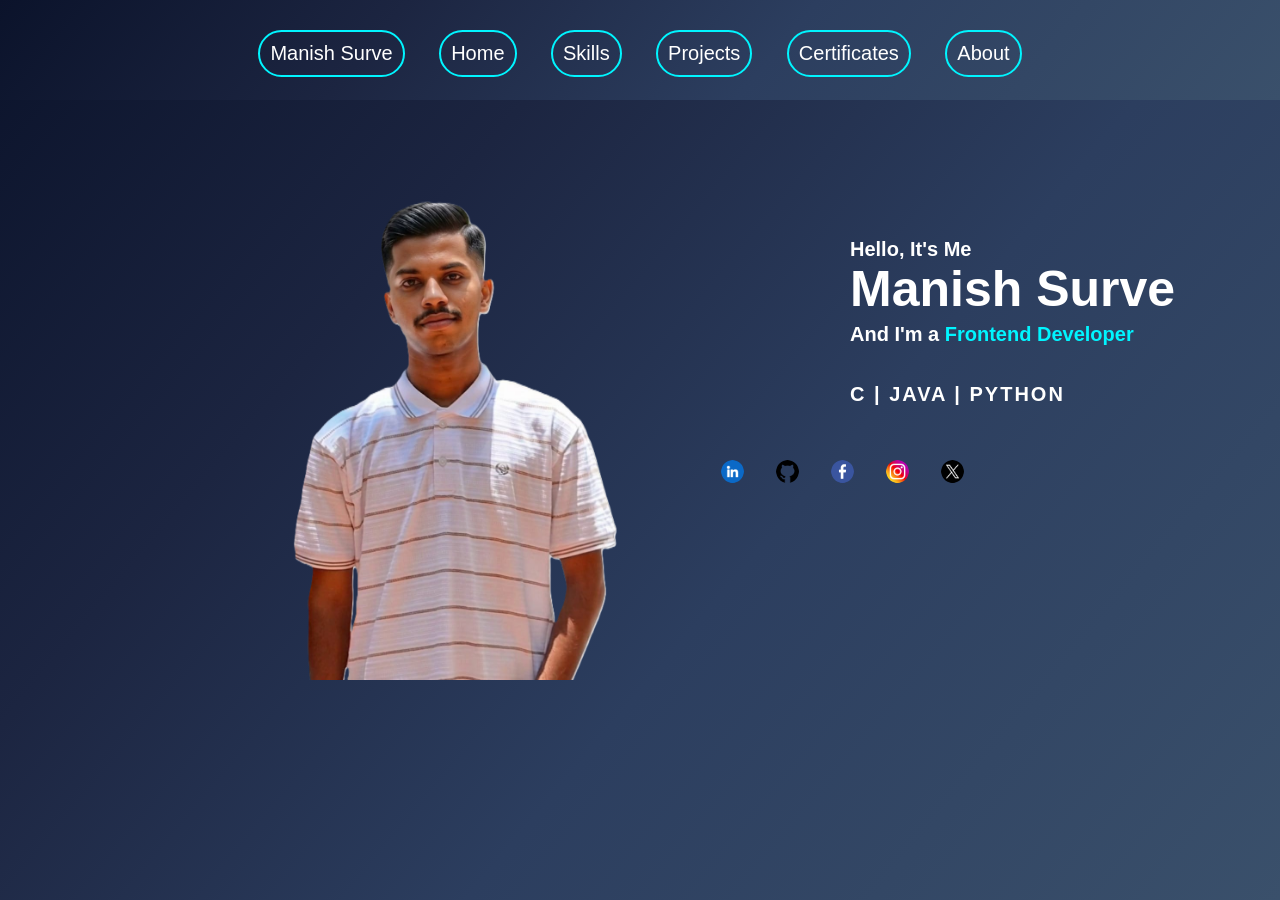
<file: index.html>
<!DOCTYPE html>
<html lang="en">
<head>
    <meta charset="UTF-8">
    <meta name="viewport" content="width=device-width, initial-scale=1.0">
    <title>Portfolio | Home</title>
    <link rel="icon" href="branding-identity-corporate-vector-logo-m-design_460848-10168.avif" >
    <link rel="stylesheet" href="style.css">
    
    <!-- Read the Formbutton docs at formspree.io/formbutton/docs. See more examples at codepen.io/formspree -->
<script src="https://formspree.io/js/formbutton-v1.min.js" defer></script>
<script>
  /* paste this line in verbatim */
  window.formbutton=window.formbutton||function(){(formbutton.q=formbutton.q||[]).push(arguments)};
  /* customize formbutton below*/     
  formbutton("create", {
    action: "https://formspree.io/f/xvzlgzpo",
    title: "How can we help?",
    fields: [
      { 
        type: "email", 
        label: "Email:", 
        name: "email",
        required: true,
        placeholder: "your@email.com"
      },
      {
        type: "textarea",
        label: "Message:",
        name: "message",
        placeholder: "What's on your mind?",
      },
      { type: "submit" }      
    ],
    styles: {
      title: {
        backgroundColor: "gray"
      },
      button: {
        backgroundColor: "gray"
      }
    }
  });
</script>

<script>
window.onload = function() {
    document.body.classList.add("loaded");
};
</script>

<script id="js-toggle">
function toggleMenu() {
  var links = document.getElementById("navLinks");
  links.classList.toggle("show");
}
</script>

</head>
<body>
    
<!-- 
    <h1>Welcome to css</h1>

    <p>Lorem ipsum dolor sit amet consectetur adipisicing elit. Labore ab temporibus officiis dignissimos molestias ipsum iste veritatis nesciunt nobis deleniti?</p> -->
<div class="menu">

  <!-- Hamburger -->
  <div class="hamburger" onclick="toggleMenu()">☰</div>

  <!-- Links -->
  <div class="links" id="navLinks">
    <a href="index4.html">Manish Surve</a>
    <a href="index.html">Home</a>
    <a href="index2.html">Skills</a>
    <a href="index5.html">Projects</a>
    <a href="index3.html">Certificates</a>
    <a href="index4.html">About</a>
  </div>

</div>
    <div class="image">
        <a href="indexqr.html"><img src="my new 111.png" height="550px"></a>
    </div>

    <div class="typing">
      <div class="hello">
        <h2 style="text-align: left; font-size: 20px; color: #ffffff;line-height: 30px;">
            Hello, It's Me
        </h2>
        </div>
        <div class="ms">
        <h1 style="text-align: left; font-size: 50px; color: #ffffff;line-height: 50px;">
            Manish Surve
        </div>
  
        <div class="fd">
        <h2 style="text-align: left; font-size: 20px; color: #ffffff;line-height: 40px;">And I'm a <mark>Frontend Developer</mark></h2>

        </div>
        <div class="cj">
           <h2 id="h2" style="text-align: left; font-size: 20px; color: #ffffff;line-height: 80px; letter-spacing: 2px; font-weight: 600;" >C | JAVA | PYTHON </h2>
        </div>
      
    </div>
    

    <div class="social-bar">
  <a href="https://www.linkedin.com/in/manish-surve-3547ba304?utm_source=share&utm_campaign=share_via&utm_content=profile&utm_medium=android_app" target="_blank">
    <img src="linkedin.png" alt="LinkedIn">
  </a>

  <a href="https://github.com/MANISH-11-X" target="_blank">
    <img src="github.png" alt="GitHub">
  </a>

  <a href="https://www.facebook.com/share/1CiURieQ7L/" target="_blank">
    <img src="facebook (1).png" alt="Facebook">
  </a>

  <a href="https://www.instagram.com/_manish__surve__111?igsh=cXV2ZzN0aDE3bGxl" target="_blank">
    <img src="social.png" alt="Instagram">
  </a>

  <a href="https://x.com/MSurve20498" target="_blank">
    <img src="twitter.png" alt="Twitter">
  </a>
</div>
    
</body>
</html>
</file>
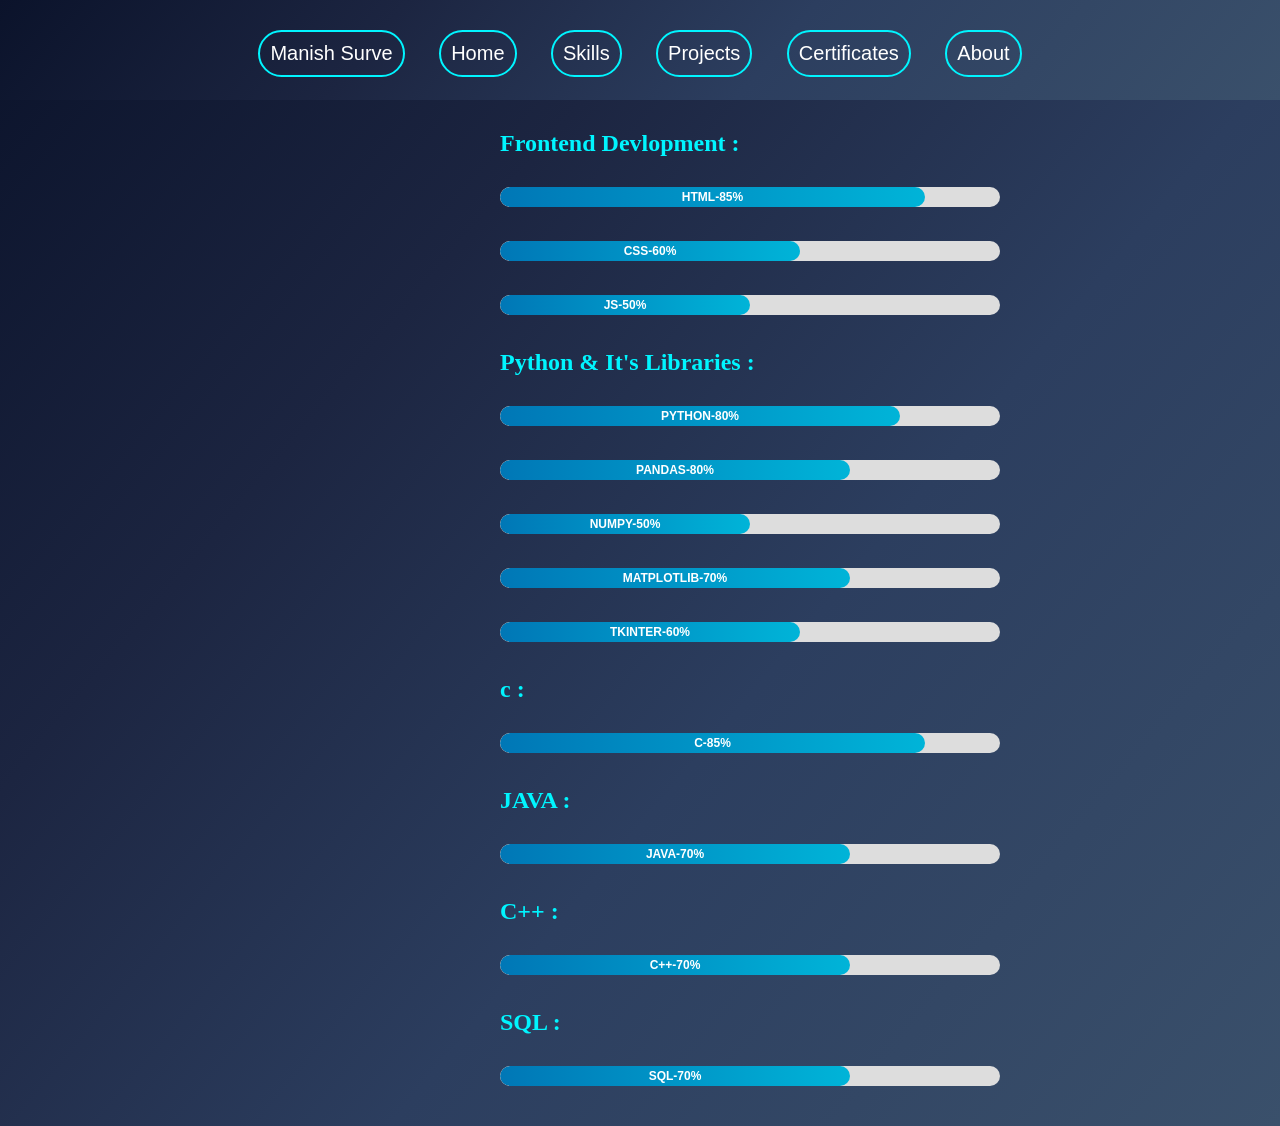
<file: index2.html>
<!DOCTYPE html>
<html lang="en">
<head>
    <meta charset="UTF-8">
    <meta name="viewport" content="width=device-width, initial-scale=1.0">
     <link rel="icon" href="branding-identity-corporate-vector-logo-m-design_460848-10168.avif" >
    <title>Portfolio | Skills</title>

    <link rel="stylesheet" href="style.css">
    <script>
window.onload = function() {
    document.body.classList.add("loaded");
};
</script>

<script id="js-toggle">
function toggleMenu() {
  var links = document.getElementById("navLinks");
  links.classList.toggle("show");
}
</script>
</head>
<body>
<!-- 
    <h1>Welcome to css</h1>

    <p>Lorem ipsum dolor sit amet consectetur adipisicing elit. Labore ab temporibus officiis dignissimos molestias ipsum iste veritatis nesciunt nobis deleniti?</p> -->
 
<div class="menu">

  <!-- Hamburger -->
  <div class="hamburger" onclick="toggleMenu()">☰</div>

  <!-- Links -->
  <div class="links" id="navLinks">
    <a href="index4.html">Manish Surve</a>
    <a href="index.html">Home</a>
    <a href="index2.html">Skills</a>
    <a href="index5.html">Projects</a>
    <a href="index3.html">Certificates</a>
    <a href="index4.html">About</a>
  </div>

</div>
    <div class="cap">
    <h2>Frontend Devlopment :</h2>
    </div>
    <div class="progress-container1">
    <div class="progress-bar1">HTML-85%</div>
  </div>

   <div class="progress-container2">
    <div class="progress-bar2">CSS-60%</div>
  </div>
  <div class="progress-container3">
    <div class="progress-bar3">JS-50%</div>
  </div>

   <div class="cap1">
    <h2>Python & It's Libraries :</h2>
    </div>
     <div class="progress-container4">
    <div class="progress-bar4">PYTHON-80%</div>
  </div>
    <div class="progress-container5">
     <div class="progress-bar5">PANDAS-80%</div>
    </div>
        <div class="progress-container6">
        <div class="progress-bar6">NUMPY-50%</div>
    </div>
    <div class="progress-container7">
        <div class="progress-bar7">MATPLOTLIB-70%</div>
    </div>
    <div class="progress-container8">
        <div class="progress-bar8">TKINTER-60%</div>
    </div>

    <div class="cap2">
    <h2>c :</h2>
    </div>
     <div class="progress-container9">
        <div class="progress-bar9">C-85%</div>
    </div>
    
    <div class="cap3">
    <h2>JAVA :</h2>
    </div>
     <div class="progress-container10">
        <div class="progress-bar10">JAVA-70%</div>
    </div>
    <div class="cap4">
    <h2>C++ :</h2>
    </div>
     <div class="progress-container11">
        <div class="progress-bar11">C++-70%</div>
    </div>
    <div class="cap5">
    <h2>SQL :</h2>
    </div>
    <div class="progress-container12">
        <div class="progress-bar12">SQL-70%</div>
    </div>
    <br>
    <br>
    <br>
</body>
</body>
</html>
</file>
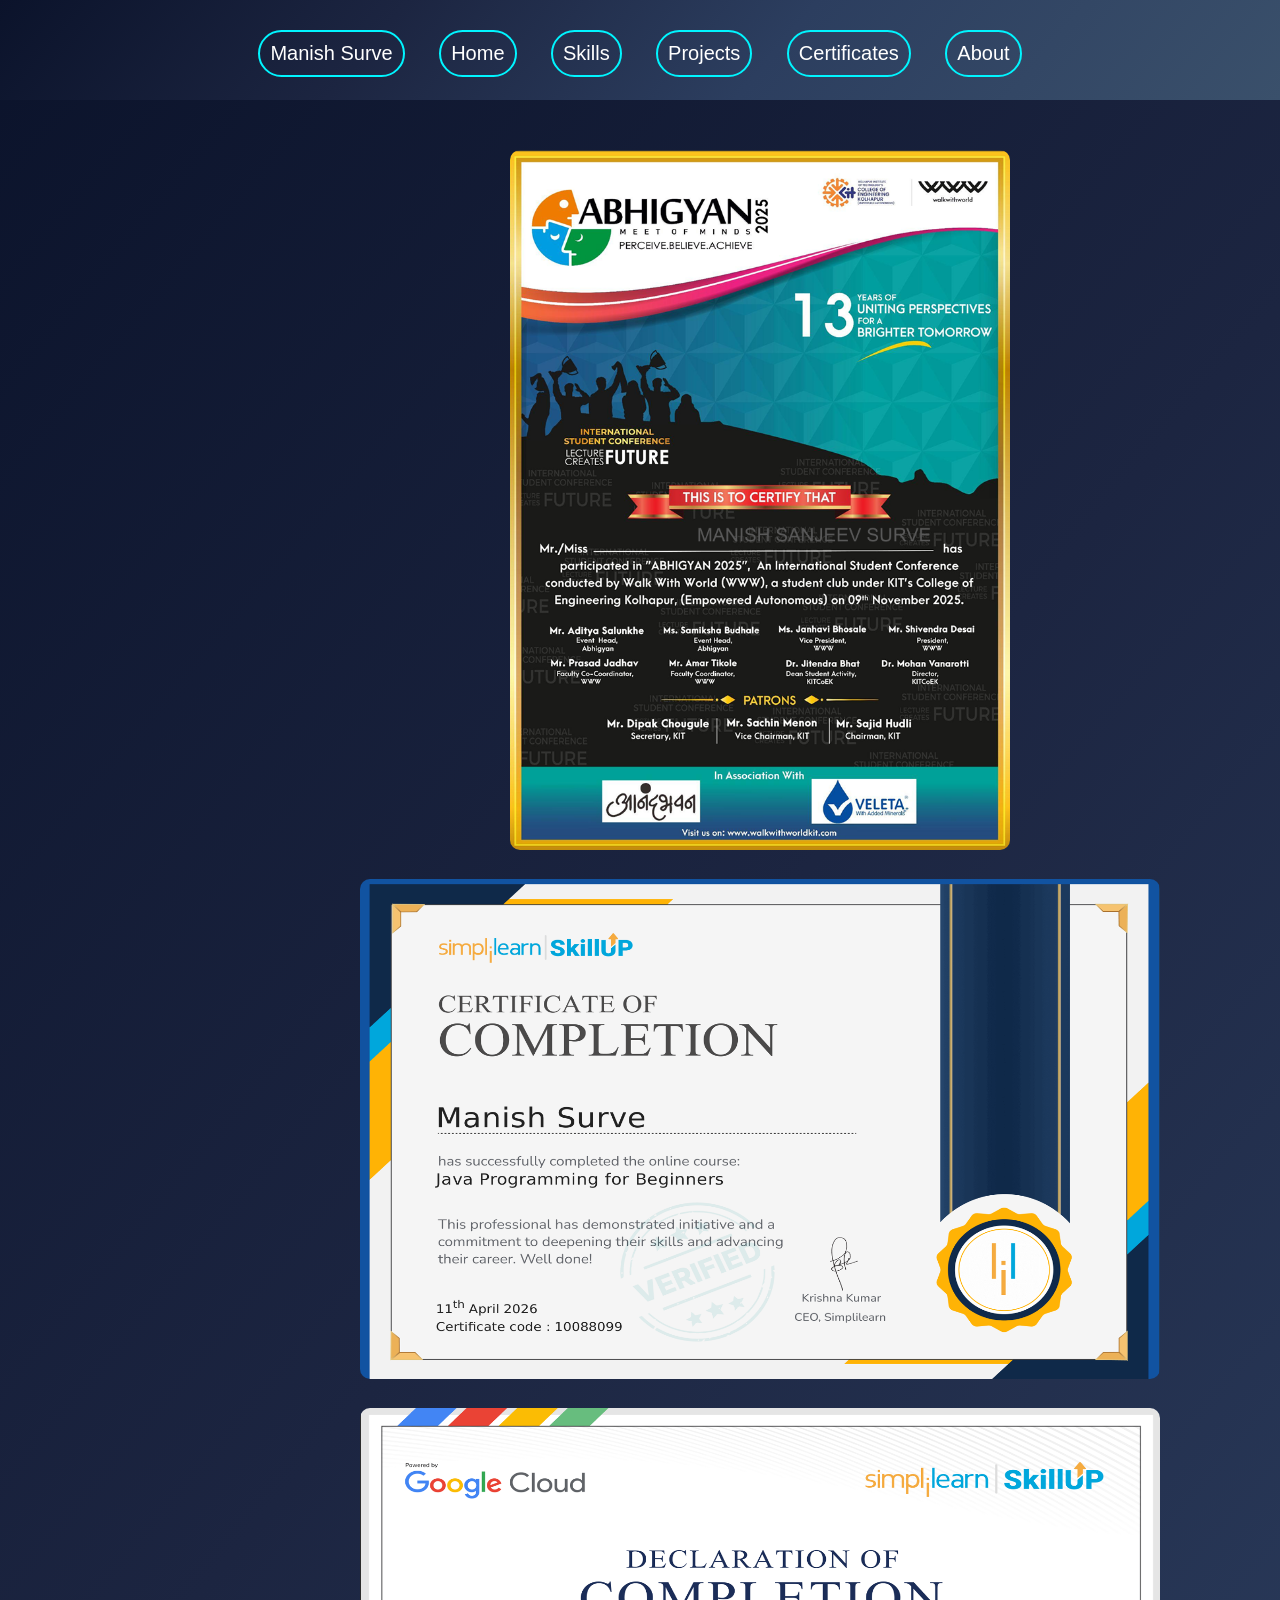
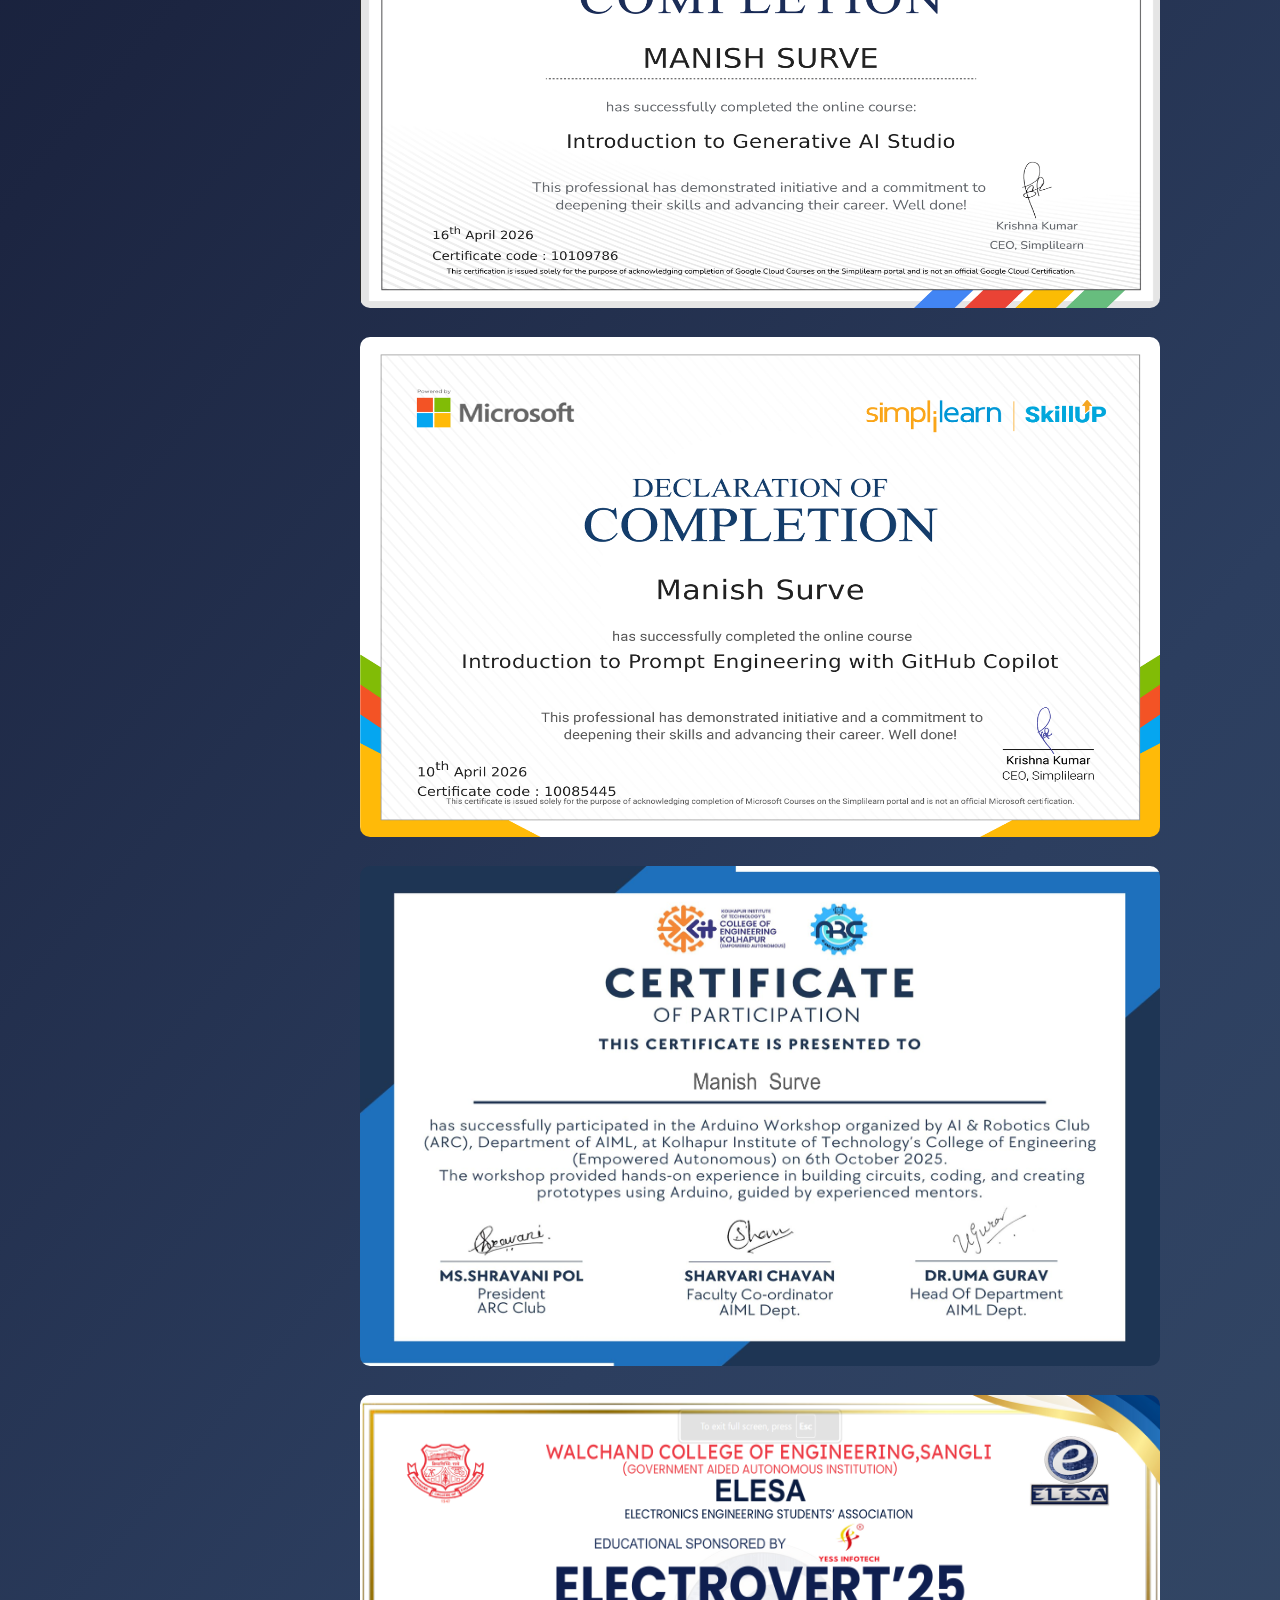
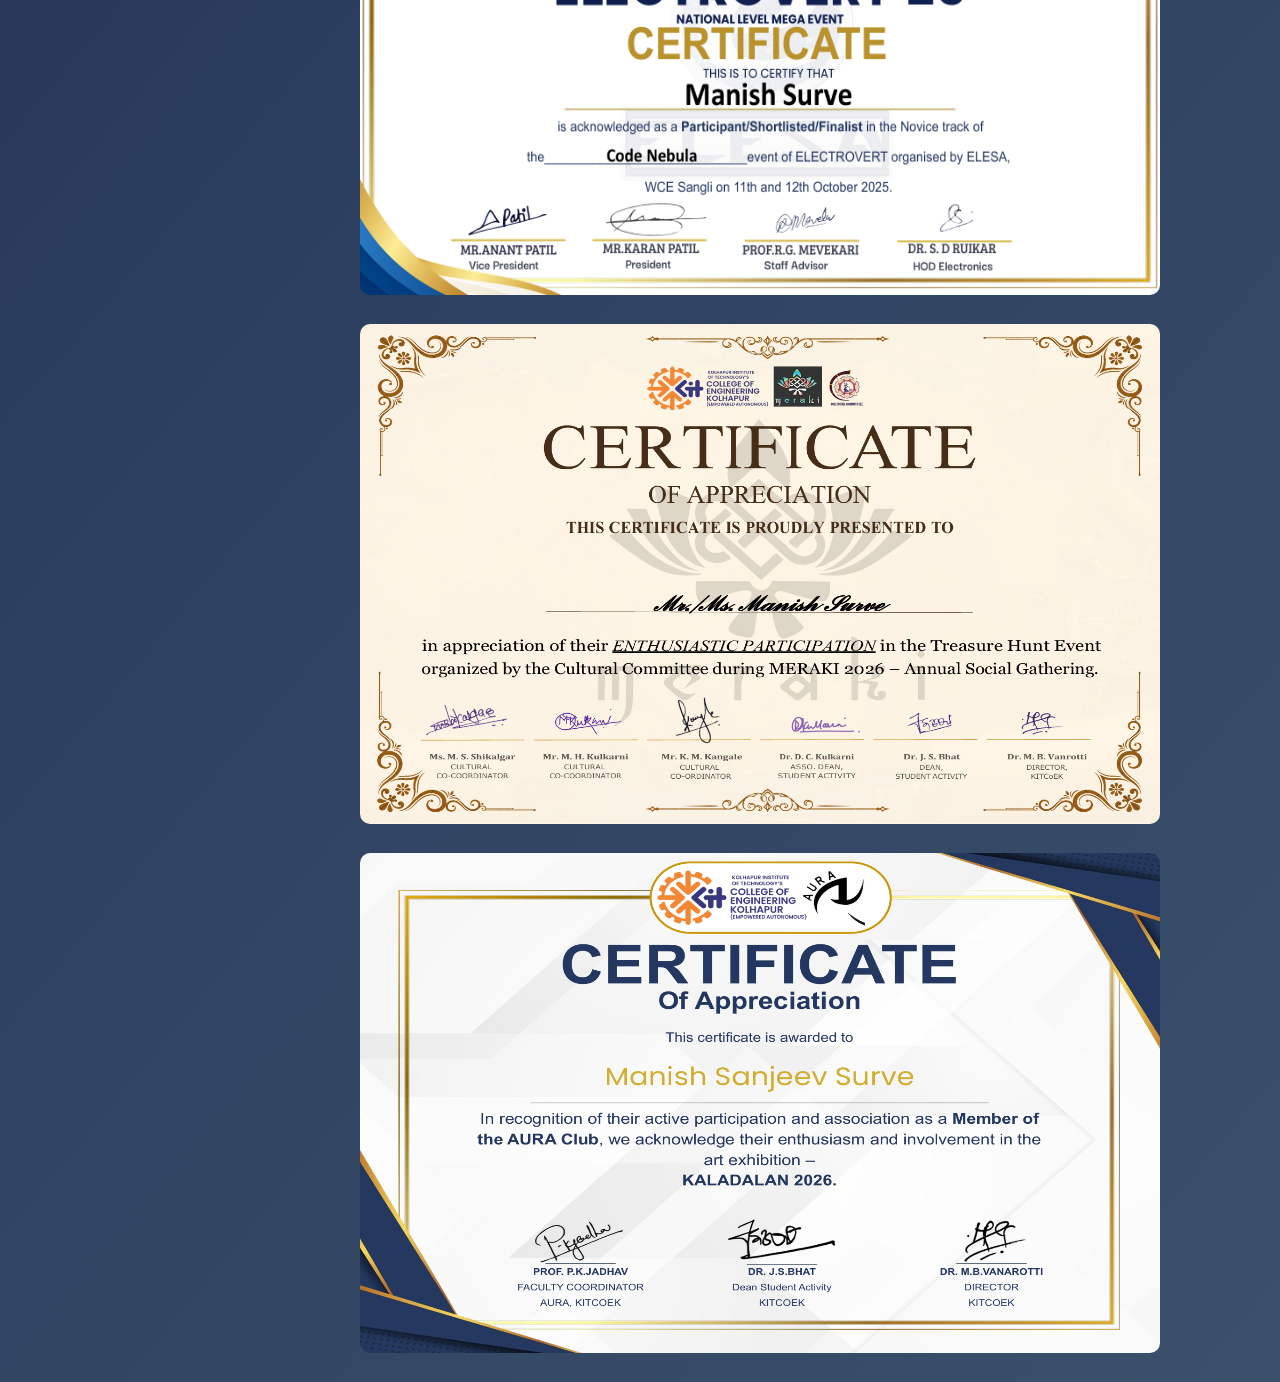
<file: index3.html>
<!DOCTYPE html>
<html lang="en">
<head>
    <meta charset="UTF-8">
    <meta name="viewport" content="width=device-width, initial-scale=1.0">
     <link rel="icon" href="branding-identity-corporate-vector-logo-m-design_460848-10168.avif" >
    <title>Portfolio | Certificates</title>

    <link rel="stylesheet" href="style.css">
    <script>
window.onload = function() {
    document.body.classList.add("loaded");
};
</script>

<script id="js-toggle">
function toggleMenu() {
  var links = document.getElementById("navLinks");
  links.classList.toggle("show");
}
</script>
</head>
<body>
<!-- 
    <h1>Welcome to css</h1>

    <p>Lorem ipsum dolor sit amet consectetur adipisicing elit. Labore ab temporibus officiis dignissimos molestias ipsum iste veritatis nesciunt nobis deleniti?</p> -->
<div class="menu">

  <!-- Hamburger -->
  <div class="hamburger" onclick="toggleMenu()">☰</div>

  <!-- Links -->
  <div class="links" id="navLinks">
    <a href="index4.html">Manish Surve</a>
    <a href="index.html">Home</a>
    <a href="index2.html">Skills</a>
    <a href="index5.html">Projects</a>
    <a href="index3.html">Certificates</a>
    <a href="index4.html">About</a>
  </div>

</div>
    <div class="certificates">
      <div class="c1">
        <img  src="Screenshot 2026-05-01 215729.png" height="700px" width="500px">
      </div>

      <div class="c2">
 <img  src="Screenshot 2026-05-01 215921.png" height="500px" width="800px"></div>

      <div class="c3">
<img  src="Screenshot 2026-05-01 215857.png" height="500px" width="800px">
      </div>

      <div class="c4">
 <img  src="Screenshot 2026-05-01 215953.png" height="500px" width="800px">
      </div>

      <div class="c5">
 <img  src="Screenshot (125)newwww.png"  height="500px" width="800px">
      </div>

      <div class="c6">
<img  src="Screenshot (126)neww.png"  height="500px" width="800px">
      </div>

      <div class="c7">
  <img src="Screenshot 2026-05-01 220028.png"  height="500px" width="800px">
      </div>

      <div class="c8">
<img  src="Screenshot 2026-05-01 223147.png" height="500px" width="800px">
      </div>
    
   
   
    
   
  
    
    
    </div>
 
</body>
</html>
</file>
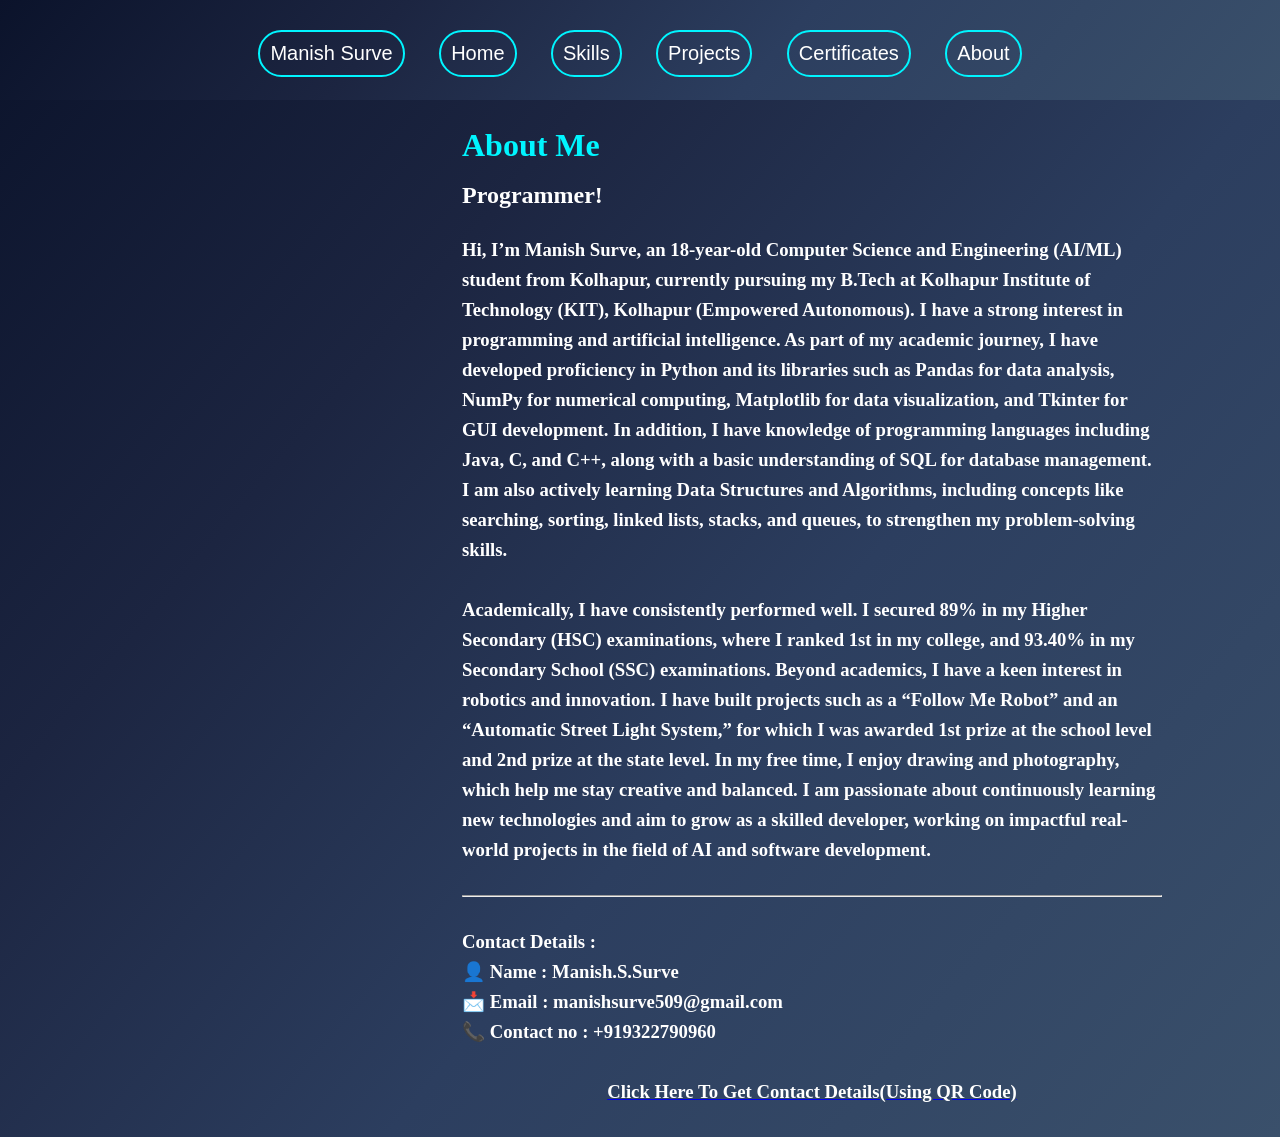
<file: index4.html>
<!DOCTYPE html>
<html lang="en">
<head>
    <meta charset="UTF-8">
    <meta name="viewport" content="width=device-width, initial-scale=1.0">
     <link rel="icon" href="branding-identity-corporate-vector-logo-m-design_460848-10168.avif" >
    <title>Portfolio | About</title>
    
    <link rel="stylesheet" href="style.css">
    <script>
window.onload = function() {
    document.body.classList.add("loaded");
};
</script>
<script id="js-toggle">
function toggleMenu() {
  var links = document.getElementById("navLinks");
  links.classList.toggle("show");
}
</script>
</head>
<body>
<!-- 
    <h1>Welcome to css</h1>

    <p>Lorem ipsum dolor sit amet consectetur adipisicing elit. Labore ab temporibus officiis dignissimos molestias ipsum iste veritatis nesciunt nobis deleniti?</p> -->
 <div class="menu">

  <!-- Hamburger -->
  <div class="hamburger" onclick="toggleMenu()">☰</div>

  <!-- Links -->
  <div class="links" id="navLinks">
    <a href="index4.html">Manish Surve</a>
    <a href="index.html">Home</a>
    <a href="index2.html">Skills</a>
    <a href="index5.html">Projects</a>
    <a href="index3.html">Certificates</a>
    <a href="index4.html">About</a>
  </div>

</div>
    <div class="about">
    <h1 style="line-height: 20px;">About Me</h1>
    <h2  style="line-height: 80px; color: white;">Programmer!</h2>
    <h3 style="line-height: 30px; color: white;">
        Hi, I’m Manish Surve, an 18-year-old Computer Science and Engineering (AI/ML) student from Kolhapur, currently pursuing my B.Tech at Kolhapur Institute of Technology (KIT), Kolhapur (Empowered Autonomous).
I have a strong interest in programming and artificial intelligence. As part of my academic journey, I have developed proficiency in Python and its libraries such as Pandas for data analysis, NumPy for numerical computing, Matplotlib for data visualization, and Tkinter for GUI development. In addition, I have knowledge of programming languages including Java, C, and C++, along with a basic understanding of SQL for database management.
I am also actively learning Data Structures and Algorithms, including concepts like searching, sorting, linked lists, stacks, and queues, to strengthen my problem-solving skills.
<br><br>
Academically, I have consistently performed well. I secured 89% in my Higher Secondary (HSC) examinations, where I ranked 1st in my college, and 93.40% in my Secondary School (SSC) examinations.
Beyond academics, I have a keen interest in robotics and innovation. I have built projects such as a “Follow Me Robot” and an “Automatic Street Light System,” for which I was awarded 1st prize at the school level and 2nd prize at the state level.
In my free time, I enjoy drawing and photography, which help me stay creative and balanced.
I am passionate about continuously learning new technologies and aim to grow as a skilled developer, working on impactful real-world projects in the field of AI and software development.
<br>
<br>
<hr>
<br>
<div class="con">
    <h4>Contact Details :</h4>
    <h4>👤 Name : Manish.S.Surve</h4>
    <h4>📩 Email : manishsurve509@gmail.com</h4>
    <h4>📞 Contact no : +919322790960</h4>
</div>
<br>
<a href="indexqr.html"><h4 style="text-decoration: none; color: white; text-align: center;">Click Here To Get Contact Details(Using QR Code)</h4></a>
<br>
    </h3>
    </div>

 
</body>
</html>
</file>
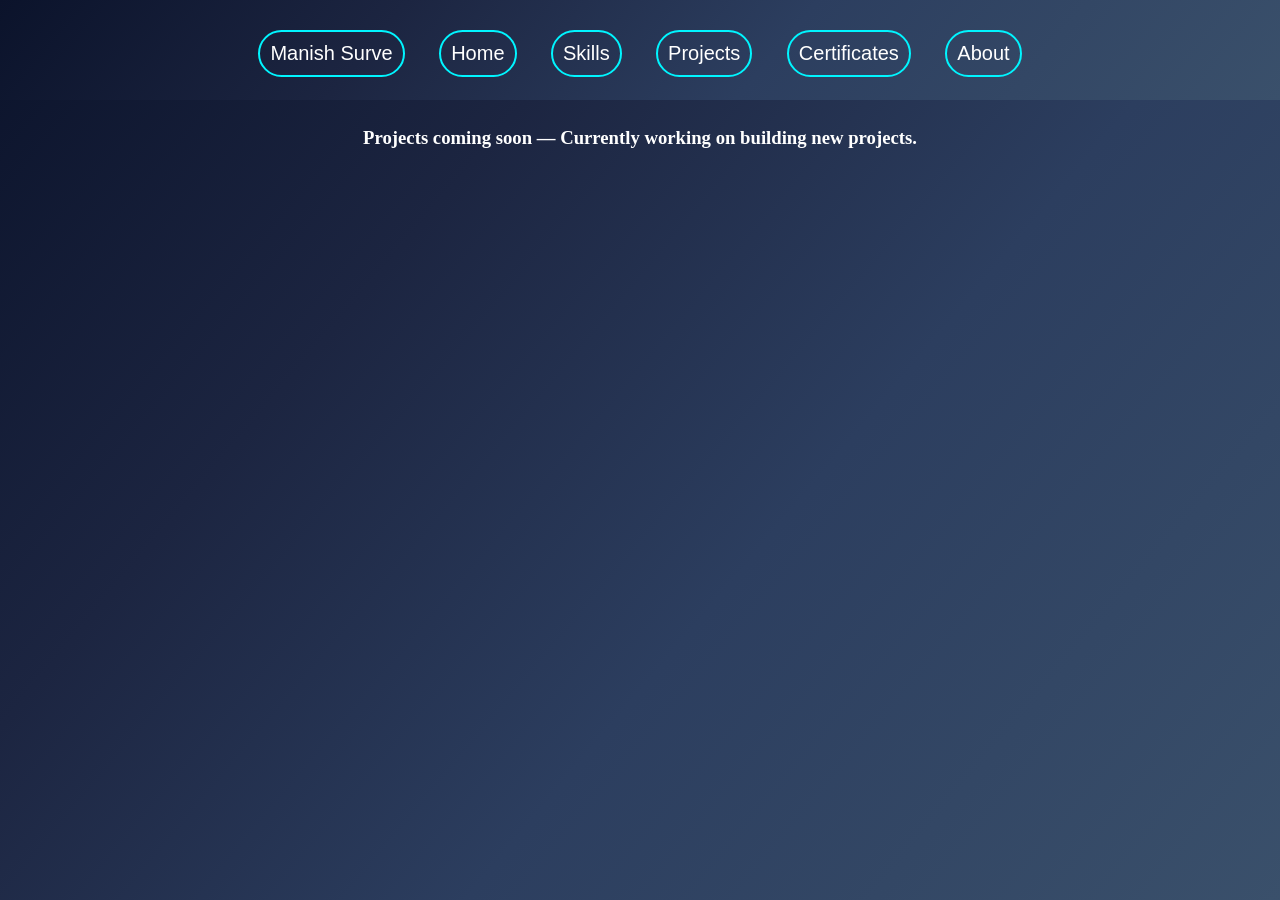
<file: index5.html>
<!DOCTYPE html>
<html lang="en">
<head>
    <meta charset="UTF-8">
    <meta name="viewport" content="width=device-width, initial-scale=1.0">
     <link rel="icon" href="branding-identity-corporate-vector-logo-m-design_460848-10168.avif" >
    <title>Portfolio | Projects</title>

    <link rel="stylesheet" href="style.css">
    <script>
window.onload = function() {
    document.body.classList.add("loaded");
};
</script>

<script id="js-toggle">
function toggleMenu() {
  var links = document.getElementById("navLinks");
  links.classList.toggle("show");
}
</script>
</head>
<body>
<!-- 
    <h1>Welcome to css</h1>

    <p>Lorem ipsum dolor sit amet consectetur adipisicing elit. Labore ab temporibus officiis dignissimos molestias ipsum iste veritatis nesciunt nobis deleniti?</p> -->
 
<div class="menu">

  <!-- Hamburger -->
  <div class="hamburger" onclick="toggleMenu()">☰</div>

  <!-- Links -->
  <div class="links" id="navLinks">
    <a href="index4.html">Manish Surve</a>
    <a href="index.html">Home</a>
    <a href="index2.html">Skills</a>
    <a href="index5.html">Projects</a>
    <a href="index3.html">Certificates</a>
    <a href="index4.html">About</a>
  </div>

  <div class="project">
    <h3>Projects coming soon — Currently working on building new projects.</h3>
  </div>
</file>
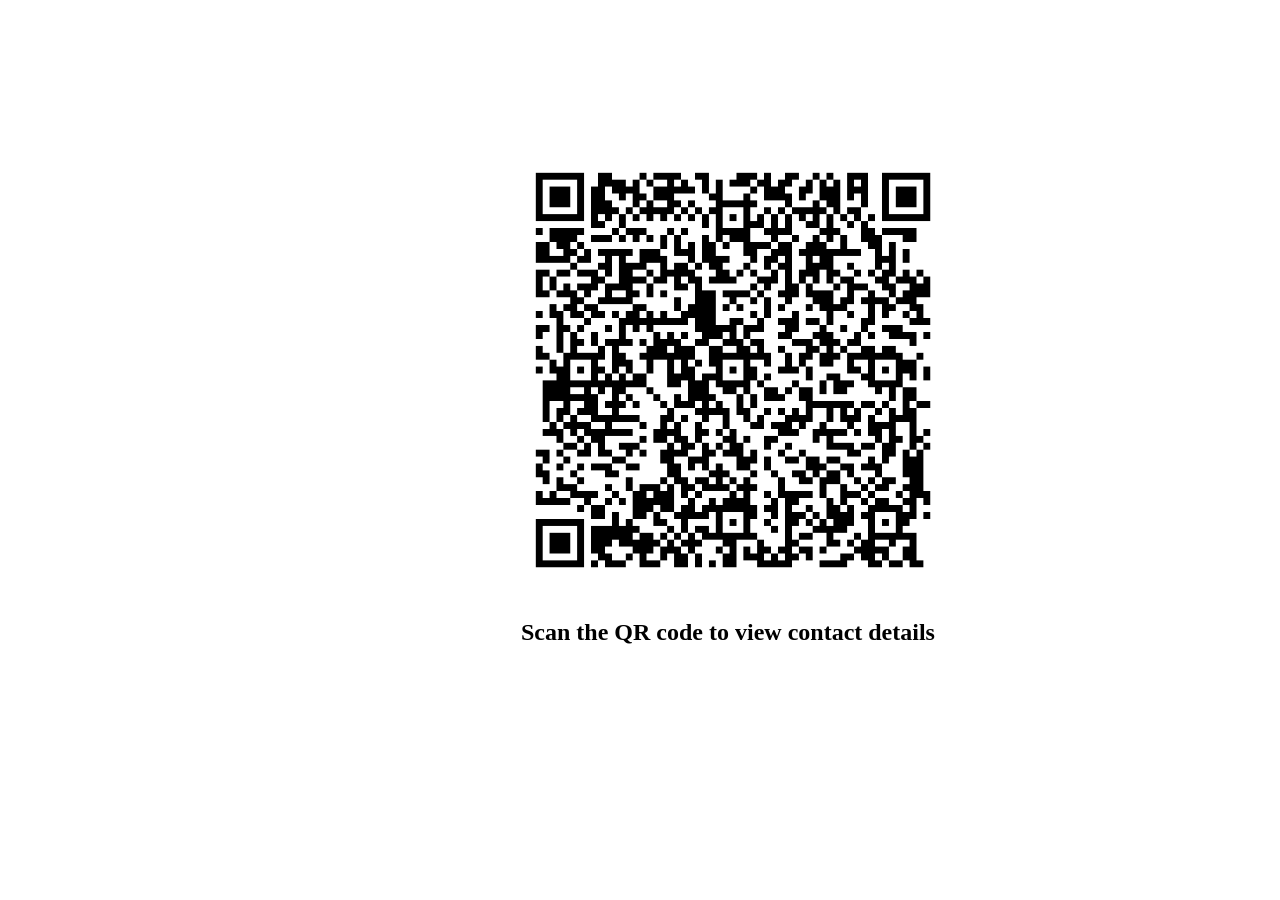
<file: indexqr.html>
<!DOCTYPE html>
<html lang="en">
<head>
    <meta charset="UTF-8">
    <meta name="viewport" content="width=device-width, initial-scale=1.0">
    <title>Portfolio | Home</title>
    <link rel="icon" href="branding-identity-corporate-vector-logo-m-design_460848-10168.avif" >
    <style>
    .qr{
    margin-top: 145px; 
    margin-left: 500px;
    }
    .qr img{
        transition: transform 0.3s ease, box-shadow 0.3s ease;
     }
     .qr img:hover{
         transform: translateY(-5px);
         box-shadow: 0 0 30px #00f5ff ;
     }
     .title{
        margin-left: 513px;
     }
    </style>
</head>
<body>
    <div class="qr">
    <img src="vcard.png" height="450px">
    </div>
    <div class="title">
        <h2>Scan the QR code to view contact details</h2>
    </div>
</body>
</html>
</file>
<file: style.css>
body {
    margin: 0;
    padding: 0;
    min-height: 100vh;

    background: linear-gradient(
        -230deg,
         #0B132B 0%,
        #1C2541 30%,
        #2C3E5F 60%,
        #3A506B 100%
    );
}

body {
    opacity: 0;
    transition: opacity 1.2s ease-in-out;
}

/* When page loads */
body.loaded {
    opacity: 2;
}
*{
        margin: 0;
        padding: 0;
        box-sizing: border-box;
    }
body {
    font-family: 'Segoe UI', Tahoma, Geneva, Verdana, sans-serif;

}
    

     .menu{
      position: relative;
      z-index: 1000;
        height: 100px;
        width: 100%;
        background-color: #111827;
        position: fixed;
        background: linear-gradient(
        -230deg,
        #0B132B 0%,
        #1C2541 30%,
        #2C3E5F 60%,
        #3A506B 100%
    );
   
     }
    .links{
        margin-top: 30px;
        text-align: center;
     }
   
    
    .links a{
        display: inline-block;
        margin: 0px 15px;
        padding: 10px;
        font-size: 20px;
        border: solid #00f5ff 2px;
        border-radius: 45px;
        text-decoration: none;
        color: white;

        transition: all 0.3s ease;
    
    }
    .links a:hover{
        transform: translateY(-5px);
        /* text-shadow:  0 0 18px rgb(255, 255, 255) ; */
        /* Glow syntax */
        /* box - shadow = x-offset y-offset blur-radius colour */
        box-shadow: 0 0 10px #00f5ff , 0 0 15px white ;

    }
   .typing {
    margin-top: -450px;
    width: 500px;
    text-align: center;
    margin-left: 850px;

}
    .typing h1{
      
        color: #ffffff;
    }
    .image{
        display: inline-block;
        margin-top: 130px;
        margin-left: 280px;
        border-radius: 45px;
        /* border: solid black 2px; */
        transition: all 0.3s ease;
    }
    .image:hover{
        transform: translateY(-5px);
        box-shadow: 0 0 15px #00f5ff ;
    }
    mark{
        background-color: transparent;
        color: #00f5ff;
        font-size: 20px;
    }
    .social-bar {
    display: flex;
    justify-content: center;   /* center horizontally */
    align-items: center;
    gap: 20px;                /* space between icons */
    margin-top: 20px;
    margin-left: 405px;
}

.social-bar a img {
    height: 35px;
    border-radius: 50%;
    padding: 6px;
    transition: 0.3s ease;
}


.social-bar a img:hover {
    transform: scale(1.2);
    background-color: #0077b6;
}
    .certificates{
      
       position: relative;
      z-index: 1;
     display: inline-block;
     margin-top: 150px;
     margin-left: 360px;
     
    }
    .certificates img{
     
        transition: all 0.3s ease;
        margin-bottom: 25px;
        border-radius:10px
    }

    .certificates img:hover{
        transform: translateY(-5px);
        box-shadow: 0 0 30px #00f5ff ;
    }
    .c1{
        margin-left: 150px;
    }
    .about{
        display: inline-block;
        margin-top: 135px;
        color: #00f5ff;
        margin-left: 462px;
        width: 700px;
        font-family: Cambria, Cochin, Georgia, Times, 'Times New Roman', serif;
    }
 .progress-container1 {
    display: inline-block;
      margin-top: 30px;
      width: 500px;
      background-color: #ddd;
      border-radius: 20px;
      overflow: hidden;
      height:20px;
      margin-left: 500px;
      transition: all 0.3s ease;
    }
    .progress-container1:hover{
       transform: translateY(-5px);
        box-shadow: 0 0 10px #00f5ff ;
    }

    .progress-bar1 {
      height: 100%;
      width: 85%; /* Change this value */
      background: linear-gradient(90deg, #0077B6, #00B4D8);
      text-align: center;
      line-height: 20px;
      color: white;
      font-size: 12px;
      font-weight: 700;
      border-radius: 20px;
      transition: width 0.5s ease;
    }
    
     .progress-container2 {
     display: inline-block;
      margin-top: 30px;
      width: 500px;
      background-color: #ddd;
      border-radius: 20px;
      overflow: hidden;
      height:20px;
      margin-left: 500px;
      transition: all 0.3s ease;
    }
    .progress-container2:hover{
       transform: translateY(-5px);
        box-shadow: 0 0 10px #00f5ff ;
    }
    .progress-bar2 {
      height: 100%;
      width: 60%; /* Change this value */
      background: linear-gradient(90deg, #0077B6, #00B4D8);
      text-align: center;
      line-height: 20px;
      color: white;
      font-weight: 700;
      font-size: 12px;
      border-radius: 20px;
      transition: width 0.5s ease;
    }
    
     .progress-container3 {
    display: inline-block;
      margin-top: 30px;
      width: 500px;
      background-color: #ddd;
      border-radius: 20px;
      overflow: hidden;
      height:20px;
      margin-left: 500px;
      transition: all 0.3s ease;
    }
    .progress-container3:hover{
       transform: translateY(-5px);
        box-shadow: 0 0 10px #00f5ff ;
    }

    .progress-bar3 {
      height: 100%;
      width: 50%; /* Change this value */
      background: linear-gradient(90deg, #0077B6, #00B4D8);
      text-align: center;
      line-height: 20px;
      color: white;
      font-weight: 700;
      font-size: 12px;
      border-radius: 20px;
      transition: width 0.5s ease;
    }
    .cap{
        display: inline-block;
        margin-top: 130px;
        color: #00f5ff;
        margin-left: 500px;
        width: 700px;
        font-family: Cambria, Cochin, Georgia, Times, 'Times New Roman', serif;
    }
     .cap1{
        display: inline-block;
        margin-top: 30px;
        color: #00f5ff;
        margin-left: 500px;
        width: 700px;
        font-family: Cambria, Cochin, Georgia, Times, 'Times New Roman', serif;
    }

    .progress-container4 {
    display: inline-block;
      margin-top: 30px;
      width: 500px;
      background-color: #ddd;
      border-radius: 20px;
      overflow: hidden;
      height:20px;
      margin-left: 500px;
      transition: all 0.3s ease;
    }
    .progress-container4:hover{
       transform: translateY(-5px);
        box-shadow: 0 0 10px #00f5ff ;
    }
    .progress-bar4 {
      height: 100%;
      width: 80%; /* Change this value */
      background: linear-gradient(90deg, #0077B6, #00B4D8);
      text-align: center;
      line-height: 20px;
      color: white;
      font-weight: 700;
      font-size: 12px;
      border-radius: 20px;
      transition: width 0.5s ease;
    }
   .progress-container5 {
    display: inline-block;
      margin-top: 30px;
      width: 500px;
      background-color: #ddd;
      border-radius: 20px;
      overflow: hidden;
      height:20px;
      margin-left: 500px;
      transition: all 0.3s ease;
    }
    .progress-container5:hover{
       transform: translateY(-5px);
        box-shadow: 0 0 10px #00f5ff ;
    }
    .progress-bar5 {
      height: 100%;
      width: 70%; /* Change this value */
      background: linear-gradient(90deg, #0077B6, #00B4D8);
      text-align: center;
      line-height: 20px;
      color: white;
      font-size: 12px;
      font-weight: 700;
      border-radius: 20px;
      transition: width 0.5s ease;
    }
   .progress-container6 {
    display: inline-block;
      margin-top: 30px;
      width: 500px;
      background-color: #ddd;
      border-radius: 20px;
      overflow: hidden;
      height:20px;
      margin-left: 500px;
      transition: all 0.3s ease;
    }
    .progress-container6:hover{
       transform: translateY(-5px);
        box-shadow: 0 0 10px #00f5ff ;
    }
    .progress-bar6 {
      height: 100%;
      width: 50%; /* Change this value */
      background: linear-gradient(90deg, #0077B6, #00B4D8);
      text-align: center;
      line-height: 20px;
      color: white;
      font-weight: 700;
      font-size: 12px;
      border-radius: 20px;
      transition: width 0.5s ease;
    }
   
    .progress-container7 {
    display: inline-block;
      margin-top: 30px;
      width: 500px;
      background-color: #ddd;
      border-radius: 20px;
      overflow: hidden;
      height:20px;
      margin-left: 500px;
      transition: all 0.3s ease;
    }
    .progress-container7:hover{
       transform: translateY(-5px);
        box-shadow: 0 0 10px #00f5ff ;
    }
    .progress-bar7 {
      height: 100%;
      width: 70%; /* Change this value */
      background: linear-gradient(90deg, #0077B6, #00B4D8);
      text-align: center;
      line-height: 20px;
      color: white;
      font-weight: 700;
      font-size: 12px;
      border-radius: 20px;
      transition: width 0.5s ease;
    }
   .progress-container8 {
    display: inline-block;
      margin-top: 30px;
      width: 500px;
      background-color: #ddd;
      border-radius: 20px;
      overflow: hidden;
      height:20px;
      margin-left: 500px;
      transition: all 0.3s ease;
    }
    .progress-container8:hover{
       transform: translateY(-5px);
        box-shadow: 0 0 10px #00f5ff ;
    }
    .progress-bar8 {
      height: 100%;
      width: 60%; /* Change this value */
      background: linear-gradient(90deg, #0077B6, #00B4D8);
      text-align: center;
      line-height: 20px;
      color: white;
      font-weight: 700;
      font-size: 12px;
      border-radius: 20px;
      transition: width 0.5s ease;
    }
    .cap2{
        display: inline-block;
        margin-top: 30px;
        color: #00f5ff;
        margin-left: 500px;
        width: 700px;
        font-family: Cambria, Cochin, Georgia, Times, 'Times New Roman', serif;
    }
    .progress-container9 {
    display: inline-block;
      margin-top: 30px;
      width: 500px;
      background-color: #ddd;
      border-radius: 20px;
      overflow: hidden;
      height:20px;
      font-weight: 700;
      margin-left: 500px;
      transition: all 0.3s ease;
    }
    .progress-container9:hover{
       transform: translateY(-5px);
        box-shadow: 0 0 10px #00f5ff ;
    }
    .progress-bar9 {
      height: 100%;
      width: 85%; /* Change this value */
      background: linear-gradient(90deg, #0077B6, #00B4D8);
      text-align: center;
      line-height: 20px;
      font-weight: 700;
      color: white;
      font-size: 12px;
      border-radius: 20px;
      transition: width 0.5s ease;
    }
      .cap3{
        display: inline-block;
        margin-top: 30px;
        color: #00f5ff;
        margin-left: 500px;
        width: 700px;
        font-family: Cambria, Cochin, Georgia, Times, 'Times New Roman', serif;
      }

     .progress-container10 {
    display: inline-block;
      margin-top: 30px;
      width: 500px;
      background-color: #ddd;
      border-radius: 20px;
      overflow: hidden;
      height:20px;
      margin-left: 500px;
      transition: all 0.3s ease;
    }
    .progress-container10:hover{
       transform: translateY(-5px);
        box-shadow: 0 0 10px #00f5ff ;
    }
    .progress-bar10 {
      height: 100%;
      width: 70%; /* Change this value */
      background: linear-gradient(90deg, #0077B6, #00B4D8);
      text-align: center;
      line-height: 20px;
      color: white;
      font-weight: 700;
      font-size: 12px;
      border-radius: 20px;
      transition: width 0.5s ease;
    }
    .cap4{
         display: inline-block;
        margin-top: 30px;
        color: #00f5ff;
        margin-left: 500px;
        width: 700px;
        font-family: Cambria, Cochin, Georgia, Times, 'Times New Roman', serif;
    }
         .progress-container11 {
    display: inline-block;
      margin-top: 30px;
      width: 500px;
      background-color: #ddd;
      border-radius: 20px;
      overflow: hidden;
      height:20px;
      margin-left: 500px;
      transition: all 0.3s ease;
    }
    .progress-container11:hover{
       transform: translateY(-5px);
        box-shadow: 0 0 10px #00f5ff ;
    }
    .progress-bar11 {
      height: 100%;
      width: 70%; /* Change this value */
      background: linear-gradient(90deg, #0077B6, #00B4D8);
      text-align: center;
      line-height: 20px;
      color: white;
      font-weight: 700;
      font-size: 12px;
      border-radius: 20px;
      transition: width 0.5s ease;
    }
    .cap5{
        display: inline-block;
        margin-top: 30px;
        color: #00f5ff;
        margin-left: 500px;
        width: 700px;
        font-family: Cambria, Cochin, Georgia, Times, 'Times New Roman', serif;
    }
    
         .progress-container12 {
    display: inline-block;
      margin-top: 30px;
      width: 500px;
      background-color: #ddd;
      border-radius: 20px;
      overflow: hidden;

      height:20px;
      margin-left: 500px;
      transition: all 0.3s ease;
    }
    .progress-container12:hover{
       transform: translateY(-5px);
        box-shadow: 0 0 10px #00f5ff ;
    }
    .progress-bar12 {
      height: 100%;
      width: 70%; /* Change this value */
      background: linear-gradient(90deg, #0077B6, #00B4D8);
      text-align: center;
      line-height: 20px;
      font-weight: 700;
      color: white;
      font-size: 12px;
      border-radius: 20px;
      transition: width 0.5s ease;
    }
   
    /* ===== MOBILE FIX ONLY ===== */
@media (max-width: 768px) {

  .links a {
    display: block;
    margin: 10px auto;
    font-size: 16px;
  }

  .image {
    margin-left: 0;
    text-align: center;
  }

  .image img {
    width: 80%;
    height: auto;
  }
  .qr{
    margin-left: 0;
    text-align: center;
  }
  .typing {
    margin: 20px;
    margin-left: 0;
    width: auto;
    text-align: center;
  }
  .hello{
    margin-left: 100px;
  }
  .cj{
    margin-left: 70px;
  }
  .fd{
    margin-left: 27px;
  }
  .ms{
    margin-left: 5px;
  }
  .social-bar {
    margin-top: -30px;
    margin-left: 0;
    justify-content: center;
    flex-wrap: wrap;
  }

  .certificates {
    margin-left: 0;
    text-align: center;
  }

  .certificates img {
    width: 90%;
    height: auto;
  }

  .c1 {
    margin-left: 0;
  }

  .about {
    margin-left: 14px;
    width: 90%;
    margin-right: auto;
  }

  /* ALL progress bars */
  .progress-container1,
  .progress-container2,
  .progress-container3,
  .progress-container4,
  .progress-container5,
  .progress-container6,
  .progress-container7,
  .progress-container8,
  .progress-container9,
  .progress-container10,
  .progress-container11,
  .progress-container12 {
    width: 90%;
    margin-left: 14px;
    margin-right: auto;
  }

  .cap, .cap1, .cap2, .cap3, .cap4, .cap5 {
    margin-left: 14px;
    width: 90%;
  }
}

/* Hide hamburger on desktop */
.hamburger {
  display: none;
}

/* Desktop menu */
.links {
  display: block;
  text-align: center;
}

/* MOBILE */
@media (max-width: 568px) {

  .hamburger {
    display: block;
    font-size: 30px;
    color: white;
    text-align: right;
    padding: 15px;
    cursor: pointer;
  }

  .links {
    display: none; /* hide menu */
    flex-direction: column;
    background: #111827;
  }

  .links a {
    display: block;
    margin: 10px 0;
  }

  .links.show {
    display: flex; /* show when clicked */
  }
}

.project{
  text-align: center;
  color: white;
  margin-top: 50px;
  font-family: Cambria, Cochin, Georgia, Times, 'Times New Roman', serif;
}
</file>
